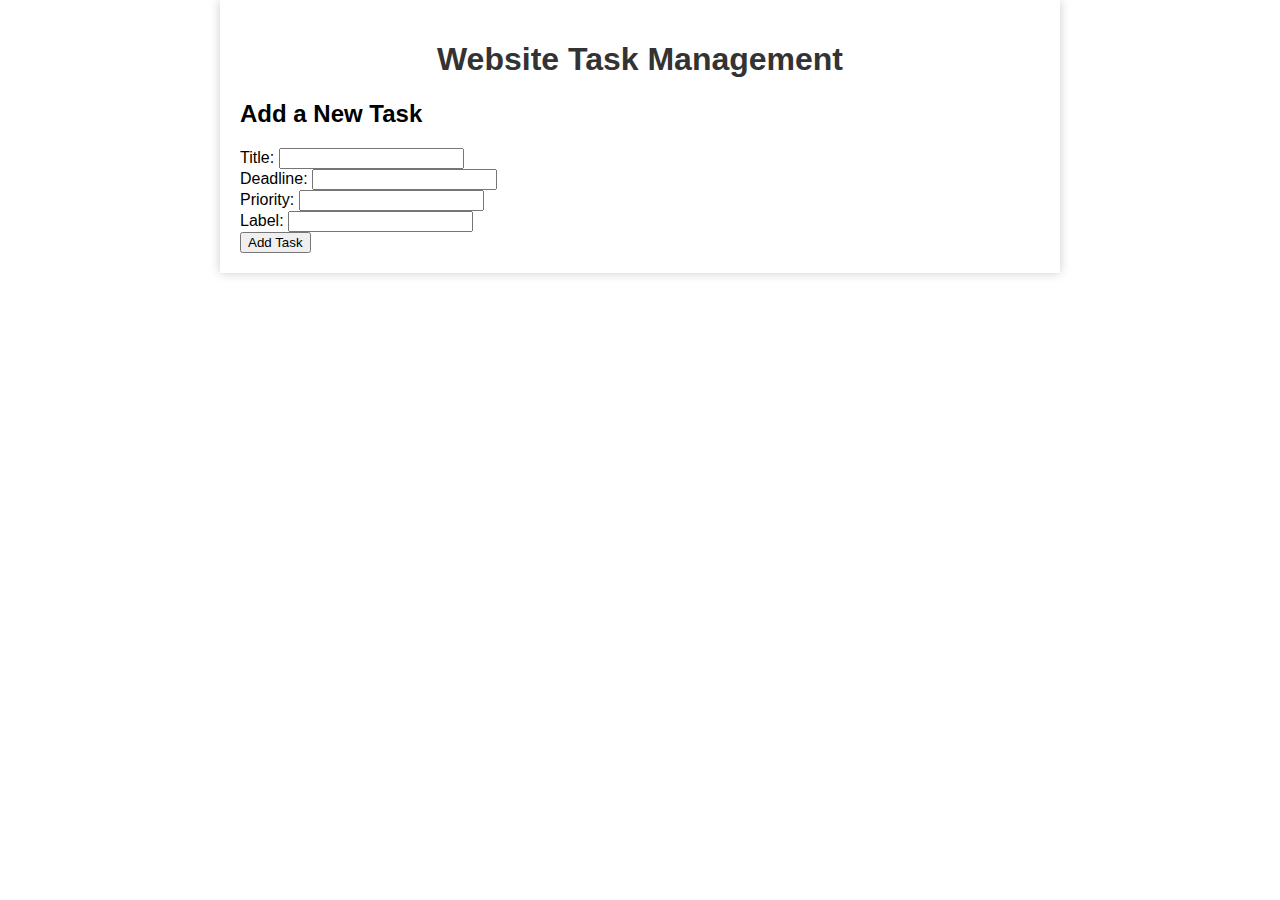
<file: TASK-2/index.html>
<!DOCTYPE html>
<html>
<head>
    <title>Website Task Management</title>
    <link rel="stylesheet" type="text/css" href="styles.css">
</head>
<body>
    <style>
        body {
            background-image: url('https://images.unsplash.com/photo-1499750310107-5fef28a66643?ixlib=rb-4.0.3&ixid=M3wxMjA3fDB8MHxzZWFyY2h8MTB8fHRvJTIwZG8lMjBsaXN0fGVufDB8fDB8fHww&auto=format&fit=crop&w=500&q=60');
            
            background-size: cover; /
            
        }
    </style>
    
    <div class="container">
        <h1>Website Task Management</h1>
        <div id="task-list">
        </div>
        
        <div id="add-task-form">
            <h2>Add a New Task</h2>
            <label>Title:</label>
            <input type="text" id="title">
            <br>
            <label>Deadline:</label>
            <input type="text" id="deadline">
            <br>
            <label>Priority:</label>
            <input type="text" id="priority">
            <br>
            <label>Label:</label>
            <input type="text" id="label">
            <br>
            <button onclick="addTask()">Add Task</button>
        </div>
    </div>

    <script src="script.js"></script>
</body>
</html>
</file>
<file: TASK-2/styles.css>
body {
    margin: 0;
    padding: 0;
    font-family: Arial, sans-serif;
    background: url('background-image.jpg') no-repeat center fixed;
    background-size: cover;
}

.container {
    max-width: 800px;
    margin: 0 auto;
    padding: 20px;
    background-color: rgba(255, 255, 255, 0.8);
    box-shadow: 0 0 10px rgba(0, 0, 0, 0.2);
}

h1 {
    text-align: center;
    color: #333;
}

#task-list {
    margin-top: 20px;
}

.task {
    border: 1px solid #ccc;
    padding: 10px;
    margin: 10px 0;
    background-color: #fff;
    display: flex;
    justify-content: space-between;
    align-items: center;
    transition: background-color 0.3s ease-in-out;
}

.task:hover {
    background-color: #f0f0f0;
}

.task label {
    font-weight: bold;
}

.task button {
    background-color: #e74c3c;
    color: #fff;
    border: none;
    padding: 5px 10px;
    cursor: pointer;
}

.completed-task {
    background-color: #d4edda;
    text-decoration: line-through;
}
</file>
